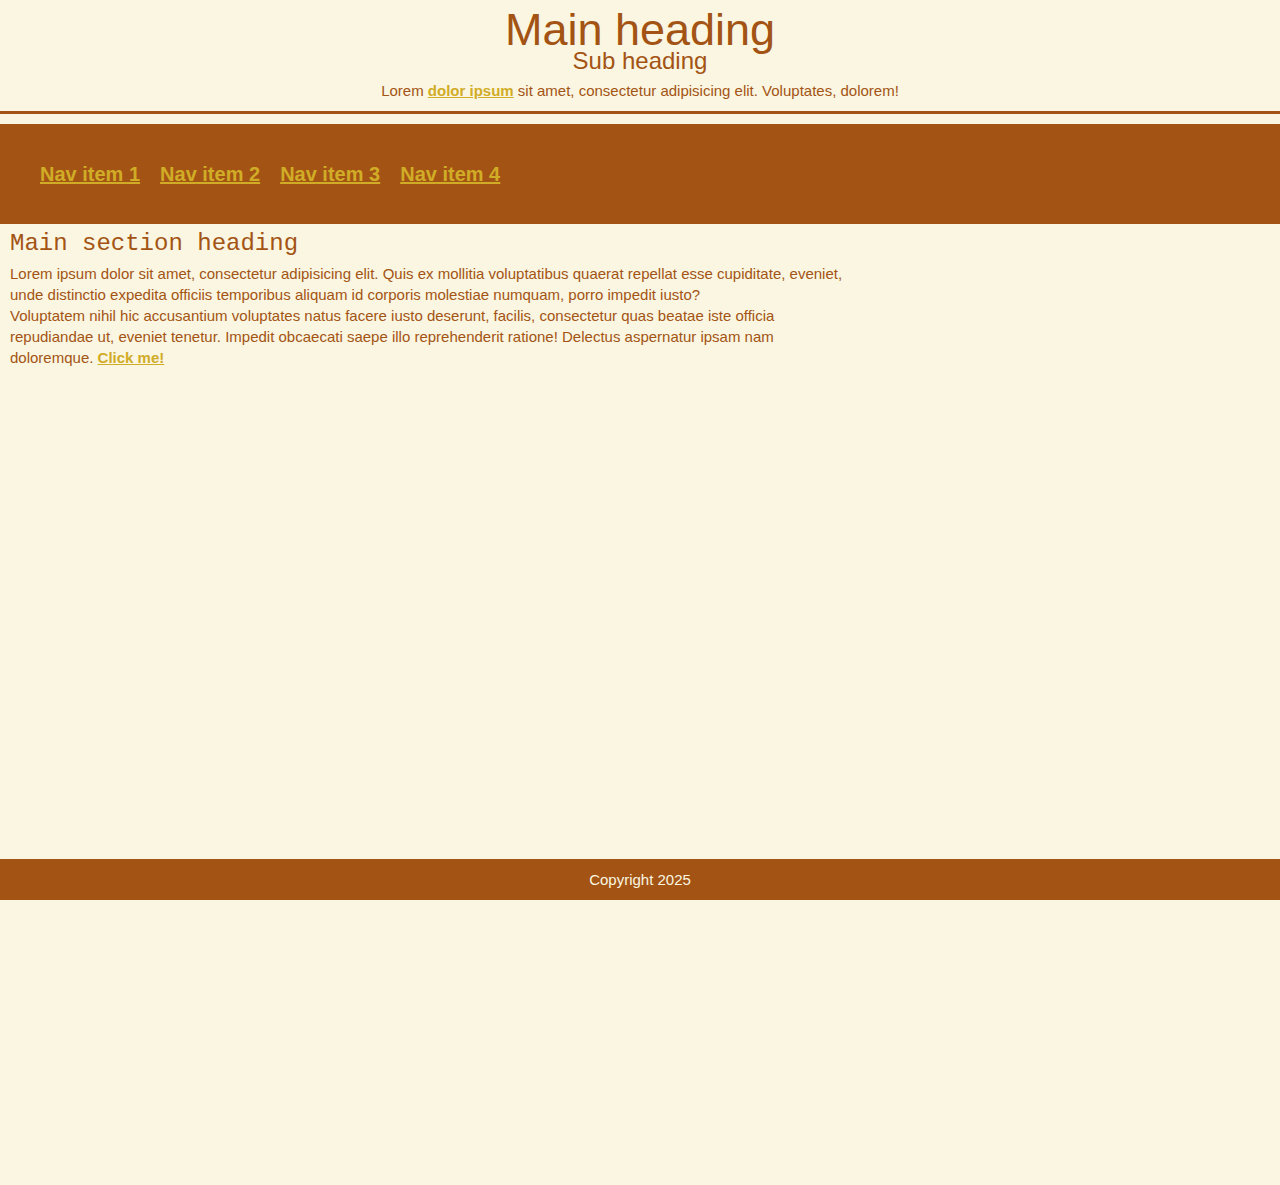
<file: 121725-gh/root/index.html>
<!DOCTYPE html>
<html lang="en">
    <head>
        <meta charset="UTF-8" />
        <meta name="viewport" content="width=device-width, initial-scale=1.0">
        <title>CSS variables</title>
        <link rel="stylesheet" href="css/reset.css" type="text/css">
        <link rel="stylesheet" href="css/base.css" type="text/css">
    </head>
    <body>
       <!--header>h1{Main heading}+h2{Sub heading}^main>h2{Main section heading}+p*2>lorem^^footer>p{Copyright 2025}-->
        <header>
            <h1>Main heading</h1>
            <h2>Sub heading</h2>
            <p>Lorem <a href="">dolor ipsum</a> sit amet, consectetur adipisicing elit. Voluptates, dolorem!</p>
        </header>
        <nav>
            <ul>
                <li><a href="#">Nav item 1</a></li>
                <li><a href="#">Nav item 2</a></li>
                <li><a href="#">Nav item 3</a></li>
                <li><a href="#">Nav item 4</a></li>
            </ul>
        </nav>
        <main>
            <h2>Main section heading</h2>
            <p>Lorem ipsum dolor sit amet, consectetur adipisicing elit. Quis ex mollitia voluptatibus quaerat repellat esse cupiditate, eveniet, unde distinctio expedita officiis temporibus aliquam id corporis molestiae numquam, porro impedit iusto?</p>
            <p>Voluptatem nihil hic accusantium voluptates natus facere iusto deserunt, facilis, consectetur quas beatae iste officia repudiandae ut, eveniet tenetur. Impedit obcaecati saepe illo reprehenderit ratione! Delectus aspernatur ipsam nam doloremque. <a href="#">Click me!</a></p>
        </main>
        <footer>
            <p>Copyright 2025</p>
        </footer>
        
    </body>
</html>
</file>
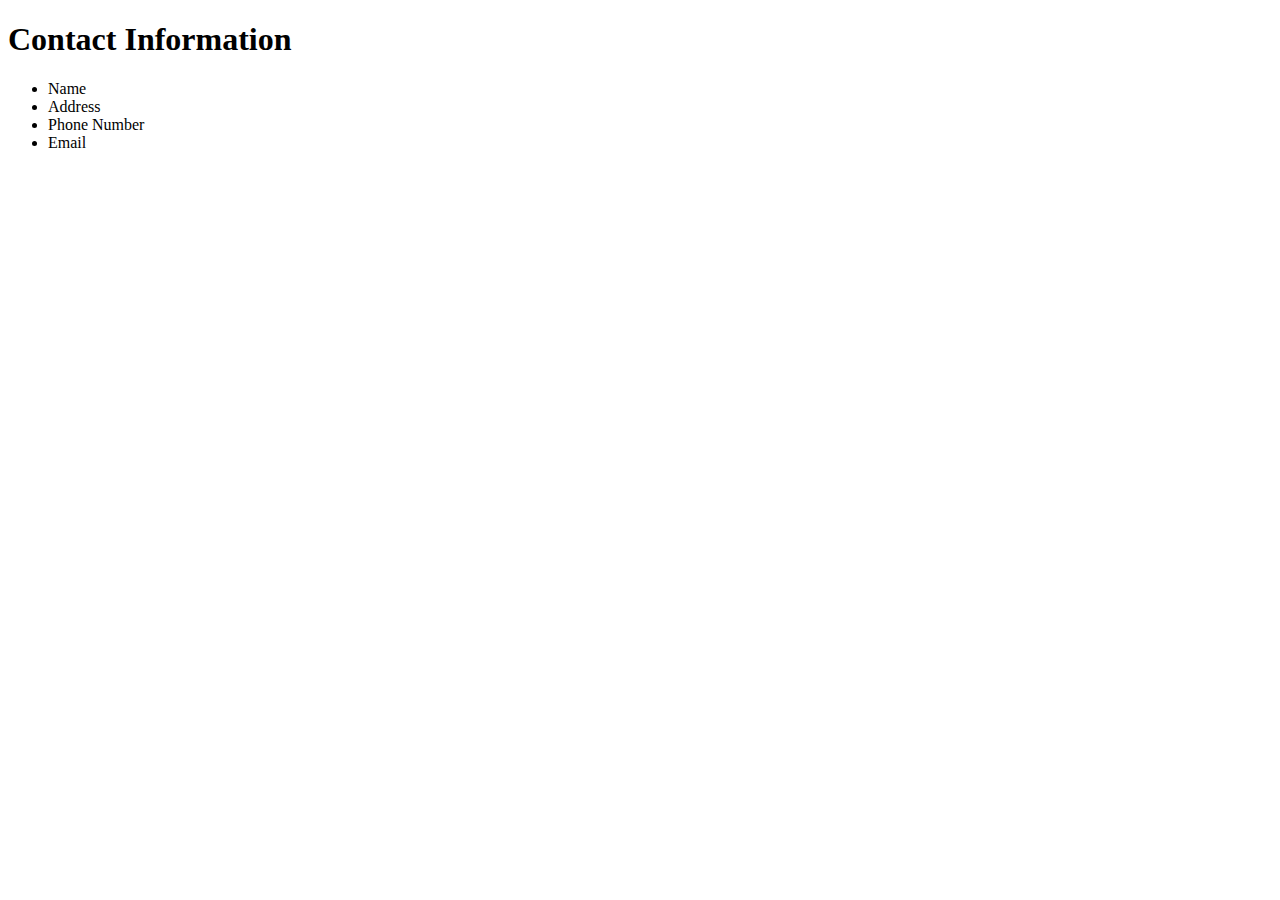
<file: 121725-gh/root/pages/contact.html>
<!DOCTYPE html>
<html lang="en">
    <head>
        <meta charset="UTF-8" />
        <title>Title</title>
    </head>
    <body id="contact">
        <h1>Contact Information</h1>
        <ul>
            <li>Name</li>
            <li>Address</li>
            <li>Phone Number</li>
            <li>Email</li>
        </ul>
    </body>
</html>
</file>
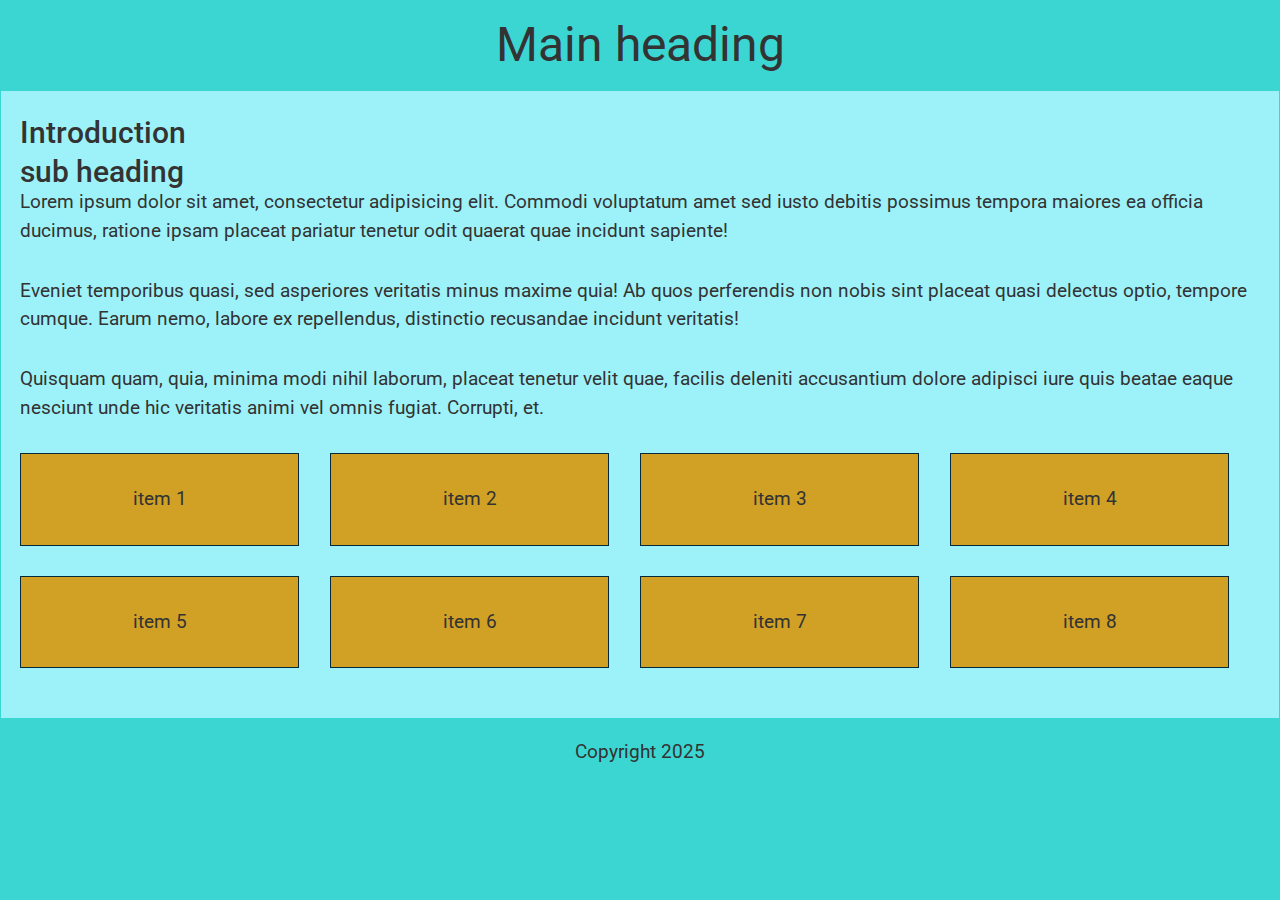
<file: 121725-gh/root/pages/ex02.html>
<!DOCTYPE html>
<html lang="en">
    <head>
        <meta charset="UTF-8" />
        <meta name="viewport" content="width=device-width, initial-scale=1.0">
        <title>CSS varibales, part 2</title>
        <link rel="stylesheet" href="../css/reset.css" type="text/css">
        <link rel="stylesheet" href="../css/02.css" type="text/css">
    </head>
    <body>
        <!--header>h1{Main heading}^main>h2{Introduction}+h3{sub heading}+p*3>lorem^^footer>p{Copyright 2025}-->
        <header>
            <h1>Main heading</h1>
        </header>
        <main>
            <h2>Introduction</h2>
            <h3>sub heading</h3>
            <p>Lorem ipsum dolor sit amet, consectetur adipisicing elit. Commodi voluptatum amet sed iusto debitis possimus tempora maiores ea officia ducimus, ratione ipsam placeat pariatur tenetur odit quaerat quae incidunt sapiente!</p>
            <p>Eveniet temporibus quasi, sed asperiores veritatis minus maxime quia! Ab quos perferendis non nobis sint placeat quasi delectus optio, tempore cumque. Earum nemo, labore ex repellendus, distinctio recusandae incidunt veritatis!</p>
            <p>Quisquam quam, quia, minima modi nihil laborum, placeat tenetur velit quae, facilis deleniti accusantium dolore adipisci iure quis beatae eaque nesciunt unde hic veritatis animi vel omnis fugiat. Corrupti, et.</p>
            <!--section>ul>li{item $}*8-->
            <section>
                <ul>
                    <li>item 1</li>
                    <li>item 2</li>
                    <li>item 3</li>
                    <li>item 4</li>
                    <li>item 5</li>
                    <li>item 6</li>
                    <li>item 7</li>
                    <li>item 8</li>
                </ul>
            </section>  
        </main>
        <footer>
            <p>Copyright 2025</p>
        </footer>
        
    </body>
</html>
</file>
<file: 121725-gh/root/css/base.css>
/* css variables */
:root {
    --primary-clr-dark: #faf6e1;
    --primary-clr-light: #a35414;
    --accent-clr: #d1ac26;
    --primary-font: Tahoma, sans-serif;
    --secondary-font: Courier, monospaced;
    --base-space: 10px;
}

/* page styles */
html {
    font-family: var(--primary-font);
    background-color: var(--primary-clr-dark);
    color: var(--primary-clr-light);
    font-size: 10px;
}
header {
    --header-base-font: fantasy, sans-serif;
    border-bottom: solid 3px var(--primary-clr-light);
    padding: var(--base-space);
    margin-bottom: var(--base-space);
    text-align: center;
}
main {
   padding: var(--base-space);
    max-width: 850px;
    height: 100vh;
}
h1 {
    font: 4.5rem var(--secondary-font);
    font-family: var(--header-base-font);
    line-height: .9em;
}
#contact h1 {
    font:5rem var(--secondary-font);
}
h2 {
    font: 2.4em var(--secondary-font);
    line-height: .8em;
    margin-bottom: var(--base-space);
}
header h2 {
    font-family: var(--header-base-font);
}
p {
   font-size: 1.5em;
    line-height: 1.4;
}
a {
  color: var(--accent-clr); 
  font-weight: bold;
}
a:hover {
  color: var(--primary-clr-light);  
}
nav {
    background-color: var(--primary-clr-light);
    font-size: 2em;
    padding: 2em;
}
nav ul {
    display: flex;
    gap: 1em;
}
.gallery {
    color: var(--primary-clr-dark);
    background-color: var(--primary-clr-light);
    font-size: 3.5em;
}
footer {
    background-color: var(--primary-clr-light);
    color: var(--primary-clr-dark);
    padding: var(--base-space);
    text-align: center;
    position: sticky;
    bottom: 0;
}
</file>
<file: 121725-gh/root/css/02.css>
@import url('https://fonts.googleapis.com/css2?family=Bree+Serif&family=Roboto:ital,wght@0,100..900;1,100..900&display=swap');

/*
 font-family: "Roboto", sans-serif; (100-900)
 font-family: "Bree Serif", serif;
*/

:root {
    --text-clr: #333;
    --bg-clr: #3cd6d2;
    --light-clr: #9df2f9;
    --dark-clr: #032a3c;
    --accent-clr: #d1a126;
    --base-font: "Roboto", sans-serif;
    --secondary-font: "Bree Serif", serif;
    --size-lg: 4em;
    --size-med: 2.5em;
    --size-sm: 1.6em;
}
html { font-size: 10px; }
body {
    font-family: var(--base-font);
    background-color: var(--bg-clr);
    color: var(--text-clr);
    line-height: 1.5;
    font-size: calc(10px * 1.2);
}
h1{
    font-size: var(--size-lg);
    font-weight: 400;
    line-height: 1.1;
}
h2 {
    font-size: var(--size-med);
    font-weight: 500;
}
h3 {
    font-size: var(--size-med);
    font-weight: 500;
    line-height: 1.1;
}
p, ul {
    font-size: var(--size-sm);
    margin-bottom: var(--size-sm);
}
ul {
    display: flex;
    flex-wrap: wrap;
    gap: var(--size-sm);
}
li {
    background-color: var(--accent-clr);
    border: solid 1px var(--dark-clr);
    padding: var(--size-sm);
    display: flex;
    align-items: center;
    justify-content: center;
    width: calc(100% / 4 - var(--size-sm));
}
main {
    background-color: var(--light-clr);
    padding: var(--size-sm);
    width: calc(100% - 40px);
    margin: auto;
}
header, footer {
    text-align: center;
    padding: var(--size-sm);
}
</file>
